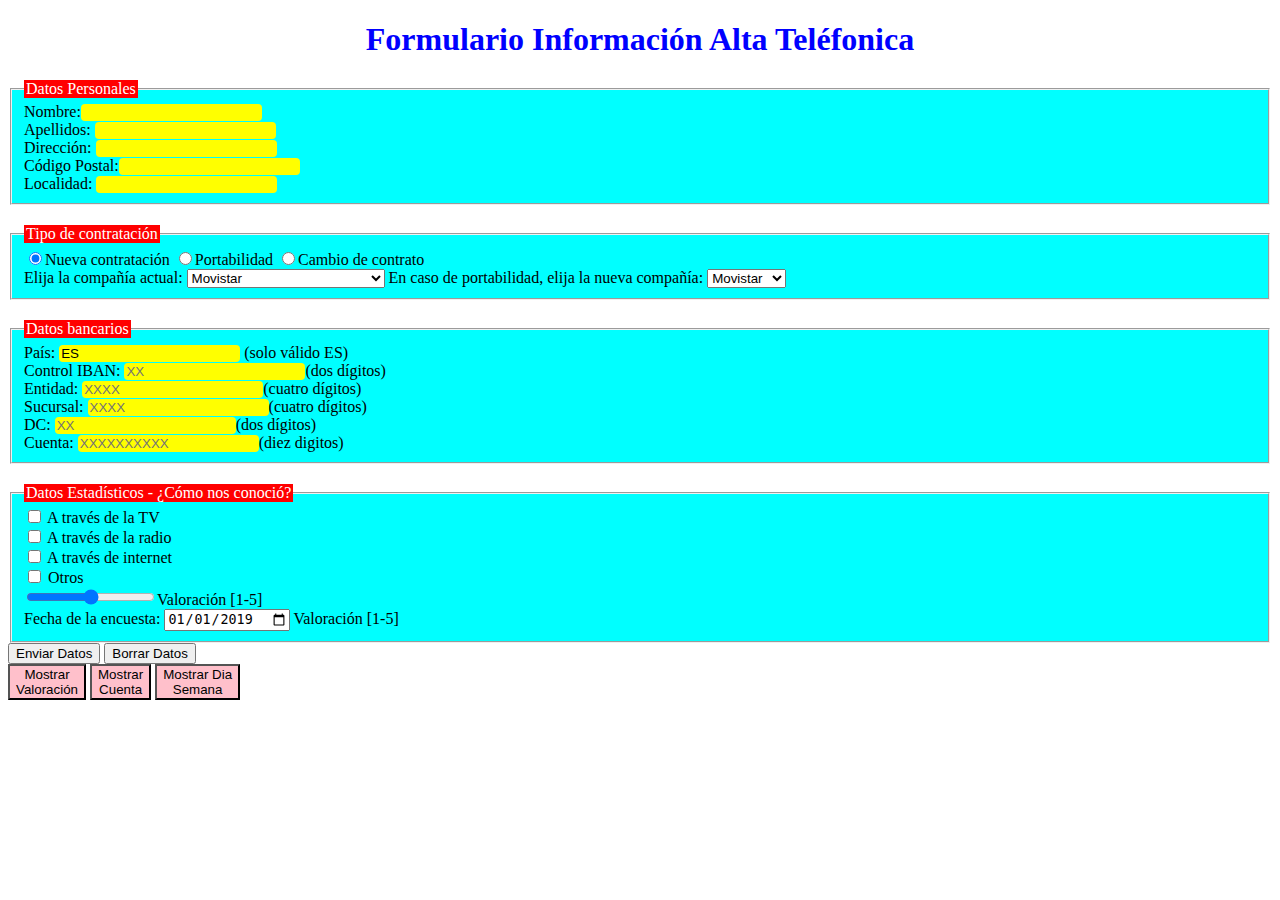
<file: index.html>
<!DOCTYPE html>
<html lang="en">

<head>
    <meta charset="UTF-8">
    <meta http-equiv="X-UA-Compatible" content="IE=edge">
    <meta name="viewport" content="width=device-width, initial-scale=1.0">
    <title>Document</title>
    <link rel="stylesheet" href="style.css" type="text/css">
    <script>
        function mostrarValoracion() {
            var valoracion = document.getElementById("valoracion").value;
            var dialogoValoracion = document.getElementById("dialogoValoracion");
            dialogoValoracion.style.display = "block";
            writeInSpan("valor", valoracion);
        }

        function cerrarValoracion() {
            var dialogoValoracion = document.getElementById("dialogoValoracion");
            dialogoValoracion.style.display = "none";

        }

        function writeInSpan(spanId, textToWrite) {
            document.getElementById(spanId).innerHTML = textToWrite;
        }

        function mostrarCuenta() {
            var pais = document.getElementById("pais").value;
            var ctrliban = document.getElementById("ctrliban").value;
            var entidad = document.getElementById("entidad").value;
            var sucursal = document.getElementById("sucursal").value;
            var dc = document.getElementById("dc").value;
            var cuentita = document.getElementById("cuentita").value;
            var dialogoCuenta = document.getElementById("dialogoCuenta");
            dialogoCuenta.showModal();
            writeInSpan("cuenta", pais + ctrliban + "-" + entidad + "-" + sucursal + "-" + dc + "-" + cuentita);
        }

        function cerrarCuenta() {
            var dialogoCuenta = document.getElementById("dialogoCuenta");
            dialogoCuenta.close();

        }

        function writeInSpan(spanId, textToWrite) {
            document.getElementById(spanId).innerHTML = textToWrite;
        }

        function mostrarDiaSemana() {
            var dialogoDiaSemana = document.getElementById("dialogoDiaSemana");
            dialogoDiaSemana.showModal();
            var diasemana = document.getElementById("diasemana").value;
            var date = new Date(diasemana);
            var diasdelasemana = ["Domingo", "Lunes", "Martes", "Miércoles", "Jueves", "Viernes", "Sábado"];
            writeInSpan("fecha", diasdelasemana[date.getDay()]);

        }

        function cerrarDiaSemana() {
            var dialogoDiaSemana = document.getElementById("dialogoDiaSemana");
            dialogoDiaSemana.close();
        }
    </script>
</head>

<body>
    <div class="custom-dialog" id="dialogoValoracion">
        <div class="dialog-content">
            <div class="dialog-body">
                Has valorado con <span id="valor"></span> puntos
            </div>
            <div class="dialog-footer">
                <button onclick="cerrarValoracion()" class="close">Aceptar</button>
            </div>
        </div>
    </div>
    <dialog id="dialogoCuenta">
        Le informamos que su número de cuenta es <span id="cuenta"></span><br />
        <button onclick="cerrarCuenta()">Aceptar</button>
    </dialog>
    <dialog id="dialogoDiaSemana">
        La fecha seleccionada en el elemento de fecha es un <span id="fecha"></span><br />
        <button onclick="cerrarDiaSemana()">Aceptar</button>
    </dialog>
    <h1 class="bluetittle"> Formulario Información Alta Teléfonica</h1>
    <form action="./procesarFormulario.php" name="telefonica">
        <fieldset>
            <legend>Datos Personales</legend>
            Nombre:<input type="text" name="nombre" maxlength="30" /><br /> Apellidos:
            <input type="text" name="apellido" maxlength="60" /><br /> Dirección:
            <input type="text" name="dirección" maxlength="60" /><br /> Código Postal:<input type="number" name="codigopostal" size="5" /><br /> Localidad:
            <input type="text" name="localidad" /><br />
        </fieldset>
        <fieldset>
            <legend>Tipo de contratación</legend>
            <input type="radio" name="internet" value="0" checked="checked">Nueva contratación
            <input type="radio" name="internet" value="0">Portabilidad
            <input type="radio" name="internet" value="0">Cambio de contrato <br /> Elija la compañía actual:
            <select name="origen">
                <option value="Movistar">Movistar</option>
                <option value="Vodafone">Vodafone</option>
                <option value="Orange">Orange</option>
                <option value="Yoigo">Yoigo</option>
                <option value="Nocomp">No Tengo Ninguna Compañía</option>
            </select> En caso de portabilidad, elija la nueva compañía:
            <select name="nuevo">
                <option value="Movistar">Movistar</option>
                <option value="Vodafone">Vodafone</option>
                <option value="Orange">Orange</option>
                <option value="Yoigo">Yoigo</option>
            </select>
        </fieldset>
        <fieldset>
            <legend>Datos bancarios</legend>
            País: <input type="text" name="pais" value="ES" readonly="readonly" id="pais" /> (solo válido ES) <br /> Control IBAN: <input type="text" name="ciban" placeholder="XX" pattern="[0-9]{2}" id="ctrliban" />(dos dígitos)
            <br /> Entidad: <input type="text" name="enti" placeholder="XXXX" pattern="[0-9]{4}" id="entidad" />(cuatro dígitos)
            <br /> Sucursal: <input type="text" name="suc" placeholder="XXXX" pattern="[0-9]{4}" id="sucursal" />(cuatro dígitos)
            <br /> DC: <input type="text" name="dc" placeholder="XX" pattern="[0-9]{2}" id="dc" />(dos dígitos)<br /> Cuenta: <input type="text" name="cuenta" placeholder="XXXXXXXXXX" pattern="[0-9]{10}" id="cuentita" />(diez digitos)
            <br />
        </fieldset>
        <fieldset>
            <legend>Datos Estadísticos - ¿Cómo nos conoció?</legend>
            <input type="checkbox"> A través de la TV</input><br />
            <input type="checkbox"> A través de la radio</input><br />
            <input type="checkbox"> A través de internet</input><br />
            <input type="checkbox"> Otros</input><br />
            <input type="range" name="valor" min="1" max="5" id="valoracion"></input>Valoración [1-5]<br /> Fecha de la encuesta: <input type="date" value="2019-01-01" id="diasemana" /> Valoración [1-5]
        </fieldset>

        <input type="submit" value="Enviar Datos" />
        <input type="reset" value="Borrar Datos" /><br />
    </form>
    <button onclick="mostrarValoracion()" class="buttonpink">Mostrar <br /> Valoración</button>
    <button onclick="mostrarCuenta()" class="buttonpink">Mostrar <br /> Cuenta</button>
    <button onclick="mostrarDiaSemana()" class="buttonpink">Mostrar Dia <br /> Semana</button>

</body>

</html>
</file>
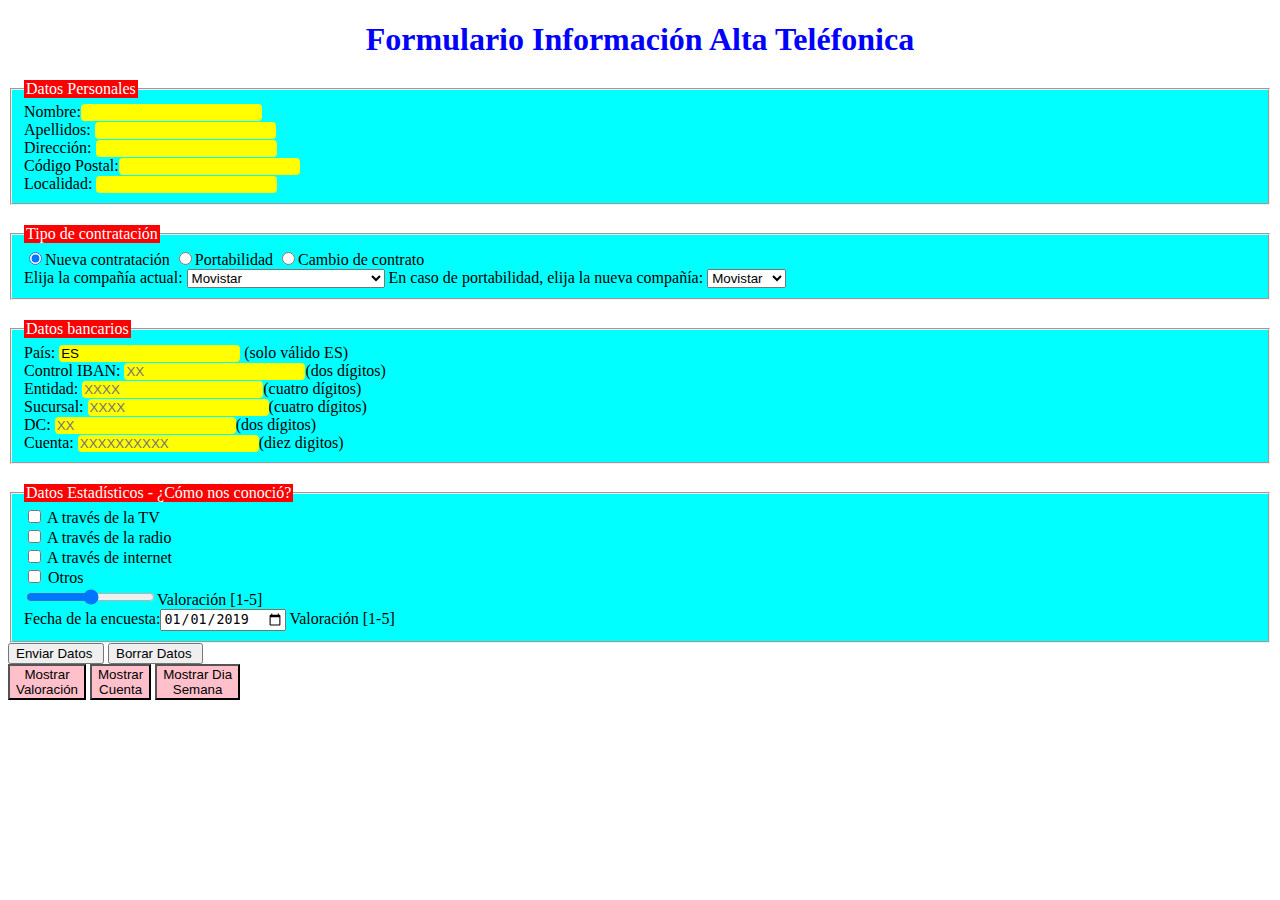
<file: 1.html>
<!DOCTYPE html>
<html lang="en">

<head>
    <meta charset="UTF-8">
    <meta http-equiv="X-UA-Compatible" content="IE=edge">
    <meta name="viewport" content="width=device-width, initial-scale=1.0">
    <title>Document</title>
    <link rel="stylesheet" href="style.css" type="text/css">
    <script>
        var provincias = {
            01: "Alava",
            02: "Albacete",
            03: "Alicante",
            04: "Almeria",
            05: "Avila",
            06: "Badajoz",
            07: "Islas Baleares",
            08: "Barcelona",
            09: "Burgos",
            10: "Caceres",
            11: "Cadiz",
            12: "Castellon",
            13: "Ciudad Real",
            14: "Cordoba",
            15: "La Coruna",
            16: "Cuenca",
            17: "Gerona",
            18: "Granada",
            19: "Guadalajara",
            20: "Guipuzcoa",
            21: "Huelva",
            22: "Huesca",
            23: "Jaen",
            24: "Leon",
            25: "Lerida",
            26: "La Rioja",
            27: "Lugo",
            28: "Madrid",
            29: "Malaga",
            30: "Murcia",
            31: "Navarra",
            32: "Orense",
            33: "Asturias",
            34: "Palencia",
            35: "Las Palmas",
            36: "Pontevedra",
            37: "Salamanca",
            37: "Salamanca",
            38: "Santa Cruz de Tenerife",
            39: "Cantabria",
            40: "Segovia",
            41: "Sevilla",
            42: "Soria",
            43: "Tarragona",
            44: "Teruel",
            45: "Toledo",
            46: "Valencia",
            47: "Valladolid",
            48: "Vizcaya",
            49: "Zamora",
            50: "Zaragoza",
            51: "Ceuta",
            52: "Melilla"


        }

        function validar() {
            var provinciaCorrecta = false;
            var codigoPostal = document.getElementById("postal").value
            console.log(codigoPostal.substring(0, 2));
            var provincia = provincias[codigoPostal.substring(0, 2)];
            console.log(provincia);
            var valid = /^\d{5}$/.test(codigoPostal) && provincia !== undefined;
            console.log(valid);
            if (valid) {
                provinciaCorrecta = window.confirm("¿Vive usted en la provincia " + provincia + "?");
            }
            if (provinciaCorrecta) {
                writeInSpan("mensajevalidacion", "Provincia: " + provincia);
                paintSpan("mensajevalidacion", "green");
            } else if (provincia === undefined) {
                writeInSpan("mensajevalidacion", "El Código Postal no corresponde a ninguna provincia");
                paintSpan("mensajevalidacion", "red");
            } else if (!valid) {
                writeInSpan("mensajevalidacion", "El Código Postal no tiene el formato adecuado");
                paintSpan("mensajevalidacion", "red");
            } else {
                writeInSpan("mensajevalidacion", "Este no es tu código postal, prueba de nuevo");
                paintSpan("mensajevalidacion", "red");
            }

            return false;

        }

        function paintSpan(spanId, colorToPaint) {
            document.getElementById(spanId).style.color = colorToPaint;
        }

        function mostrarValoracion() {
            var valoracion = document.getElementById("valoracion").value;
            var dialogoValoracion = document.getElementById("dialogoValoracion");
            dialogoValoracion.style.display = "block";
            writeInSpan("valor", valoracion);
        }

        function cerrarValoracion() {
            var dialogoValoracion = document.getElementById("dialogoValoracion");
            dialogoValoracion.style.display = "none";

        }

        function writeInSpan(spanId, textToWrite) {
            document.getElementById(spanId).innerHTML = textToWrite;
        }

        function mostrarCuenta() {
            var pais = document.getElementById("pais").value;
            var ctrliban = document.getElementById("ctrliban").value;
            var entidad = document.getElementById("entidad").value;
            var sucursal = document.getElementById("sucursal").value;
            var dc = document.getElementById("dc").value;
            var cuentita = document.getElementById("cuentita").value;
            var dialogoCuenta = document.getElementById("dialogoCuenta");
            dialogoCuenta.style.display = "block";
            writeInSpan("cuenta", pais + ctrliban + "-" + entidad + "-" + sucursal + "-" + dc + "-" + cuentita);
        }

        function cerrarCuenta() {
            var dialogoCuenta = document.getElementById("dialogoCuenta");
            dialogoCuenta.style.display = "none";
        }

        function writeInSpan(spanId, textToWrite) {
            document.getElementById(spanId).innerHTML = textToWrite;
        }

        function mostrarDiaSemana() {
            var dialogoDiaSemana = document.getElementById("dialogoDiaSemana");
            var diasemana = document.getElementById("diasemana").value;
            var date = new Date(diasemana);
            var diasdelasemana = ["Domingo", "Lunes", "Martes", "Miércoles", "Jueves", "Viernes", "Sábado"];
            dialogoDiaSemana.style.display = "block";
            writeInSpan("fecha", diasdelasemana[date.getDay()]);

        }

        function cerrarDiaSemana() {
            var dialogoDiaSemana = document.getElementById("dialogoDiaSemana");
            dialogoDiaSemana.style.display = "none";
        }
    </script>
</head>

<body>
    <div class="custom-dialog" id="dialogoValoracion">
        <div class="dialog-content">
            <div class="dialog-body">
                Has valorado con <span id="valor"></span> puntos
            </div>
            <div class="dialog-footer">
                <button onclick="cerrarValoracion()" class="close">Aceptar</button>
            </div>
        </div>
    </div>
    <div class="custom-dialog" id="dialogoCuenta">
        <div class="dialog-content">
            <div class="dialog-body">
                <p class="dialog-text">Le informamos que su número de cuenta es <span id="cuenta"></span><br /></p>
            </div>
            <div class="dialog-footer">
                <button onclick="cerrarCuenta()" class="close">Aceptar</button>
            </div>
        </div>
    </div>
    <div class="custom-dialog" id="dialogoDiaSemana">
        <div class="dialog-content">
            <div class="dialog-body">
                <p class="dialog-text">La fecha seleccionada en el elemento de fecha es un <span id="fecha"></span><br /></p>
            </div>
            <div class="dialog-footer">
                <button onclick="cerrarDiaSemana()" class="close">Aceptar</button>
            </div>
        </div>
    </div>
    <h1 class="bluetittle"> Formulario Información Alta Teléfonica</h1>
    <form action="#" onsubmit="return validar()" name="telefonica">
        <fieldset>
            <legend>Datos Personales</legend>
            Nombre:<input type="text" name="nombre" maxlength="30" /><br /> Apellidos:
            <input type="text" name="apellido" maxlength="60" /><br /> Dirección:
            <input type="text" name="dirección" maxlength="60" /><br /> Código Postal:<input type="number" name="codigopostal" size="5" id="postal" /><span id="mensajevalidacion"></span><br /> Localidad:
            <input type="text" name="localidad" /><br />
        </fieldset>
        <fieldset>
            <legend>Tipo de contratación</legend>
            <input type="radio" name="internet" value="0" checked="checked">Nueva contratación
            <input type="radio" name="internet" value="0">Portabilidad
            <input type="radio" name="internet" value="0">Cambio de contrato <br /> Elija la compañía actual:
            <select name="origen">
                <option value="Movistar">Movistar</option>
                <option value="Vodafone">Vodafone</option>
                <option value="Orange">Orange</option>
                <option value="Yoigo">Yoigo</option>
                <option value="Nocomp">No Tengo Ninguna Compañía</option>
            </select> En caso de portabilidad, elija la nueva compañía:
            <select name="nuevo">
                <option value="Movistar">Movistar</option>
                <option value="Vodafone">Vodafone</option>
                <option value="Orange">Orange</option>
                <option value="Yoigo">Yoigo</option>
            </select>
        </fieldset>
        <fieldset>
            <legend>Datos bancarios</legend>
            País: <input type="text" name="pais" value="ES" readonly="readonly" id="pais" /> (solo válido ES) <br /> Control IBAN: <input type="text" name="ciban" placeholder="XX" pattern="[0-9]{2}" id="ctrliban" />(dos dígitos)
            <br /> Entidad: <input type="text" name="enti" placeholder="XXXX" pattern="[0-9]{4}" id="entidad" />(cuatro dígitos)
            <br /> Sucursal: <input type="text" name="suc" placeholder="XXXX" pattern="[0-9]{4}" id="sucursal" />(cuatro dígitos)
            <br /> DC: <input type="text" name="dc" placeholder="XX" pattern="[0-9]{2}" id="dc" />(dos dígitos)<br /> Cuenta: <input type="text" name="cuenta" placeholder="XXXXXXXXXX" pattern="[0-9]{10}" id="cuentita" />(diez digitos)
            <br />
        </fieldset>
        <fieldset>
            <legend>Datos Estadísticos - ¿Cómo nos conoció?</legend>
            <input type="checkbox"> A través de la TV</input><br />
            <input type="checkbox"> A través de la radio</input><br />
            <input type="checkbox"> A través de internet</input><br />
            <input type="checkbox"> Otros</input><br />
            <input type="range" name="valor" min="1" max="5" id="valoracion" class="marca"></input>Valoración [1-5]<br /> Fecha de la encuesta:<input type="date" value="2019-01-01" id="diasemana" /> Valoración [1-5]
        </fieldset>

        <input type="submit" value="Enviar Datos " />
        <input type="reset" value="Borrar Datos " /><br />
    </form>
    <button onclick="mostrarValoracion()" class="buttonpink">Mostrar <br /> Valoración</button>
    <button onclick="mostrarCuenta()" class="buttonpink">Mostrar <br /> Cuenta</button>
    <button onclick="mostrarDiaSemana()" class="buttonpink">Mostrar Dia <br /> Semana</button>

</body>

</html>
</file>
<file: style.css>
.bluetittle {
    color: blue;
    text-align: center;
}

legend {
    background-color: red;
    color: white;
}

fieldset {
    margin-top: 20px;
    background-color: aqua;
}

input[type=text] {
    border-style: none;
    border-radius: 4px;
    background-color: yellow;
}

input[type=number] {
    border-style: none;
    border-radius: 4px;
    background-color: yellow;
}

.buttonpink {
    background-color: pink;
}

.dialog-footer {
    position: absolute;
    bottom: 0px;
    width: 218px;
    background-color: #e0d5d5;
    padding: 2px 16px;
    height: 30%;
}

.close {
    width: 70px;
    top: 50%;
    position: absolute;
    transform: translate(-100%, -50%);
    left: 90%;
}

.custom-dialog {
    display: none;
    /* Hidden by default */
    position: fixed;
    /* Stay in place */
    z-index: 1;
    /* Sit on top */
    padding-top: 100px;
    /* Location of the box */
    left: 0;
    top: 0;
    width: 100%;
    /* Full width */
    height: 100%;
    /* Full height */
    overflow: auto;
    /* Enable scroll if needed */
    background-color: rgb(0, 0, 0);
    /* Fallback color */
    background-color: rgba(0, 0, 0, 0.4);
    /* Black w/ opacity */
}

.dialog-content {
    position: relative;
    background-color: #fefefe;
    margin: auto;
    padding: 0;
    border: 1px solid #888;
    width: 250px;
    height: 175px;
    box-shadow: 0 4px 8px 0 rgba(0, 0, 0, 0.2), 0 6px 20px 0 rgba(0, 0, 0, 0.19);
}

.dialog-body {
    position: absolute;
    width: 100%;
    bottom: 87px;
    text-align: center;
}

.marca {
    border-radius: 1em/5em;
}
</file>
